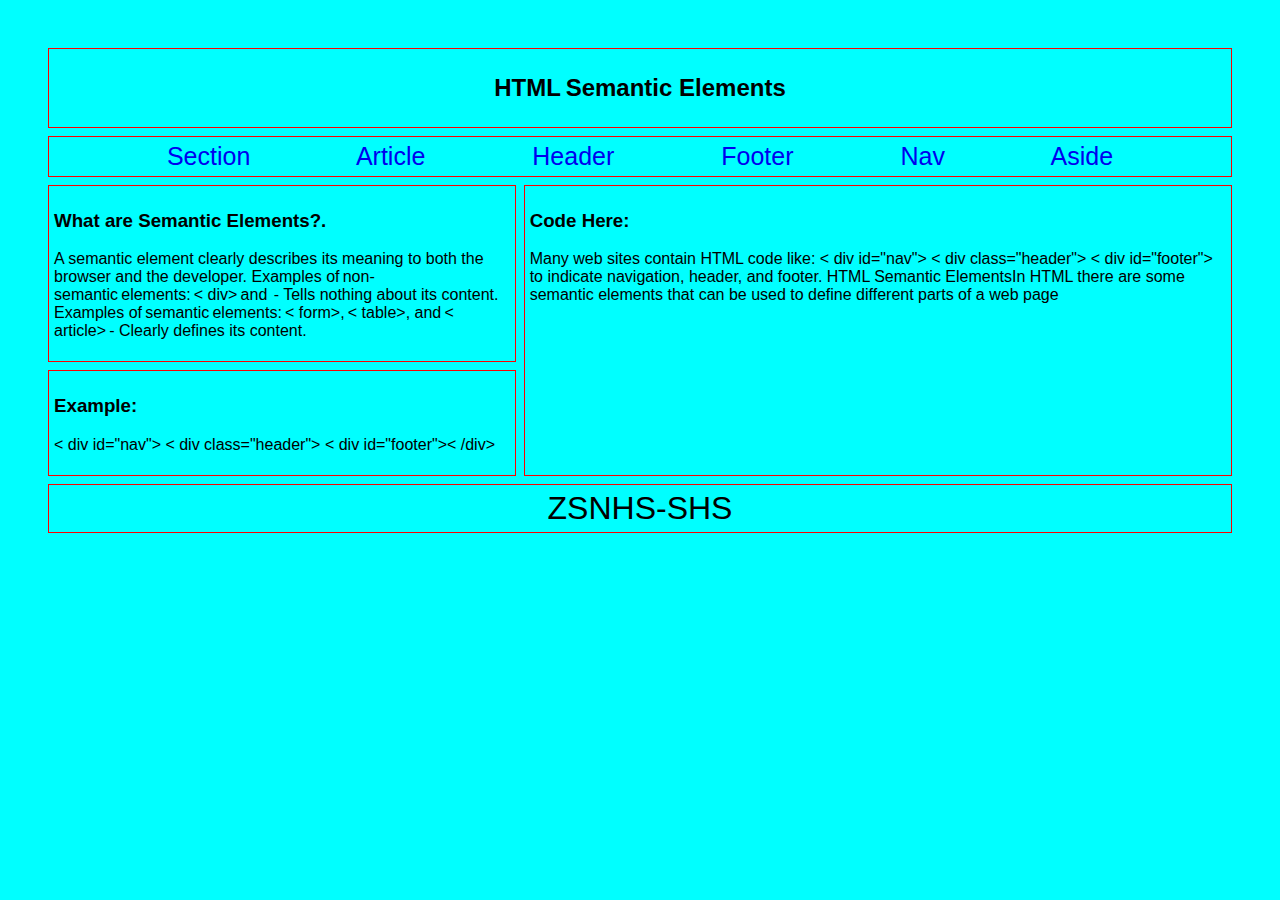
<file: index.html>
<!DOCTYPE html>
<html lang="en">
<head>
    <meta charset="UTF-8">
    <meta name="viewport" content="width=device-width, initial-scale=1.0">
    <title>LeoGen's Act 13</title>
    <link rel="stylesheet" href="style.css">
    <link rel="icon" href="me.jpg" type="image/x-icon">
</head>
<body>
    <div class="container">
        <div class="header">
            <h2>HTML Semantic Elements </h2>
        </div>
        <div class="nav">
            <a href="section.html">Section</a>
            <a href="article.html">Article</a>
            <a href="header.html">Header</a>
            <a href="footer.html">Footer</a>
            <a href="nav.html">Nav</a>
            <a href="aside.html">Aside</a>
        </div>
        <div class="section">
            <h3>What are Semantic Elements?.</h3>
            <P>
                A semantic element clearly describes its meaning to both the browser and the developer.
                Examples of non- semantic elements: < div> and <span> - Tells nothing about its content.
                Examples of semantic elements: < form>, < table>, and < article> - Clearly defines its content.</P>
        </div>
        <div class="article">
            <h3>Example:</h3>
            <p>
                < div id="nav"> < div class="header"> < div id="footer">< /div>
            </p>
        </div>
        <div class="aside">
            <h3>Code Here:</h3>
            <P>Many web sites contain HTML code like: < div id="nav"> < div class="header"> < div id="footer">  

                to indicate navigation, header, and footer. 
                
                HTML Semantic ElementsIn HTML there are some semantic elements that can be used to define different parts of a web page</P>
        </div>
        <div class="footer">ZSNHS-SHS</div>
    </div>
</body>
</html>
</file>
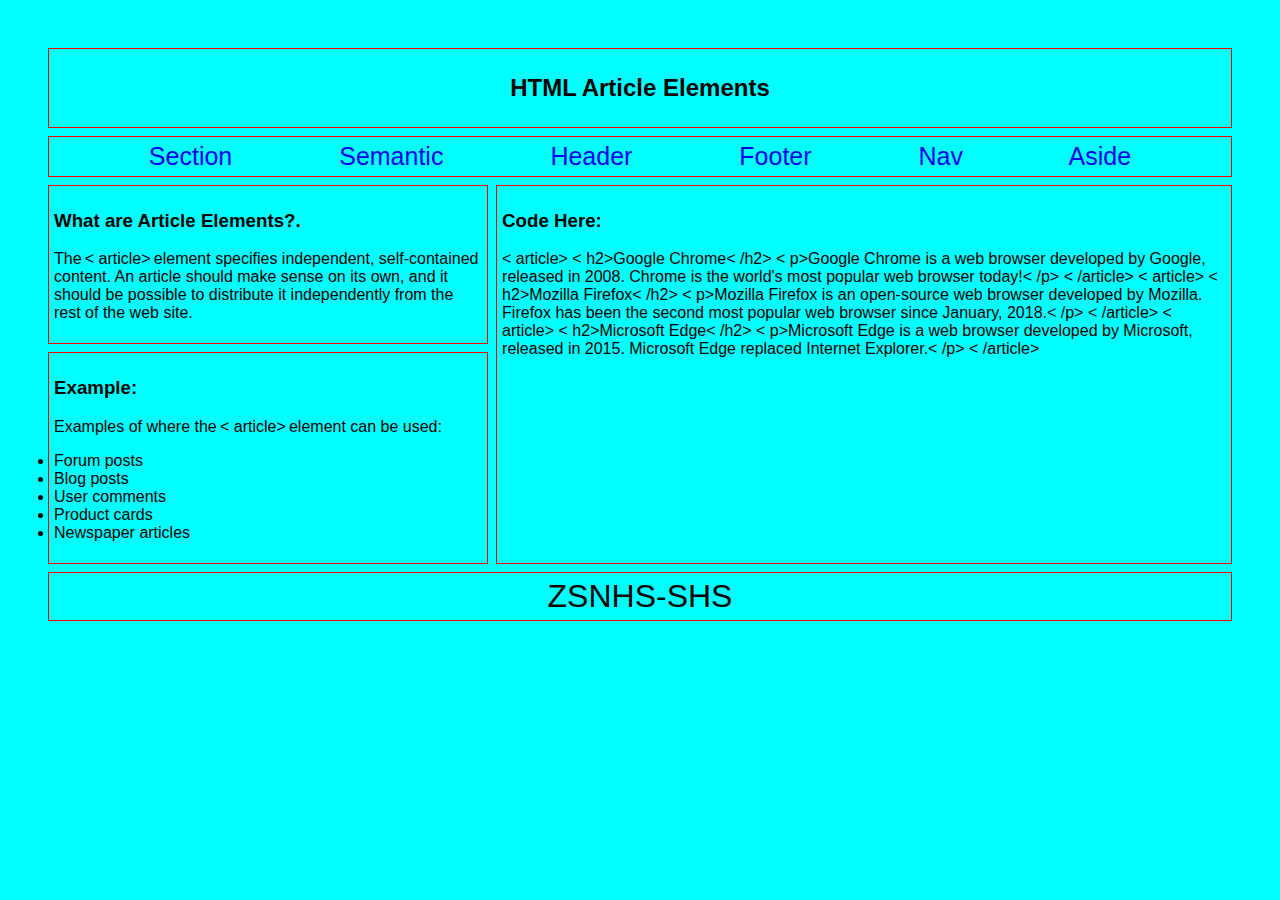
<file: article.html>
<!DOCTYPE html>
<html lang="en">
<head>
    <meta charset="UTF-8">
    <meta name="viewport" content="width=device-width, initial-scale=1.0">
    <title>LeoGen's Act 13</title>
    <link rel="stylesheet" href="style.css">
    <link rel="icon" href="me.jpg" type="image/x-icon">
</head>
<body>
    <div class="container">
        <div class="header">
            <h2>HTML Article Elements </h2>
        </div>
        <div class="nav">
            <a href="section.html">Section</a>
            <a href="index.html">Semantic</a>
            <a href="header.html">Header</a>
            <a href="footer.html">Footer</a>
            <a href="nav.html">Nav</a>
            <a href="aside.html">Aside</a>
        </div>
        <div class="section">
            <h3>What are Article Elements?.</h3>
            <P>The < article> element specifies independent,
                self-contained content.
                An article should make sense on its own, and it should be
                possible to distribute it independently from the rest of the 
                web site. </P>
        </div>
        <div class="article">
            <h3>Example:</h3>
            <p>
                Examples of where the < article> element can be used: 

                    <li>Forum posts</li> 
                    <li>Blog posts</li>
                    <li>User comments</li>
                    <li>Product cards</li>
                    <li>Newspaper articles</li>
            </p>
        </div>
        <div class="aside">
            <h3>Code Here:</h3>
            < article> 
                < h2>Google Chrome< /h2> 
                < p>Google Chrome is a web browser developed by Google, released in 2008.  
                
                Chrome is the world's most popular web browser today!< /p> 
                < /article> 
                 
                < article> 
                < h2>Mozilla Firefox< /h2> 
                < p>Mozilla Firefox is an open-source web browser developed by Mozilla. Firefox has been  
                
                the second most popular web browser since January, 2018.< /p> 
                < /article> 
                 
                < article> 
                < h2>Microsoft Edge< /h2> 
                < p>Microsoft Edge is a web browser developed by Microsoft, released in 2015. Microsoft Edge  
                
                replaced Internet Explorer.< /p> 
                < /article> 
        </div>
        <div class="footer">ZSNHS-SHS</div>
    </div>
</body>
</html>
</file>
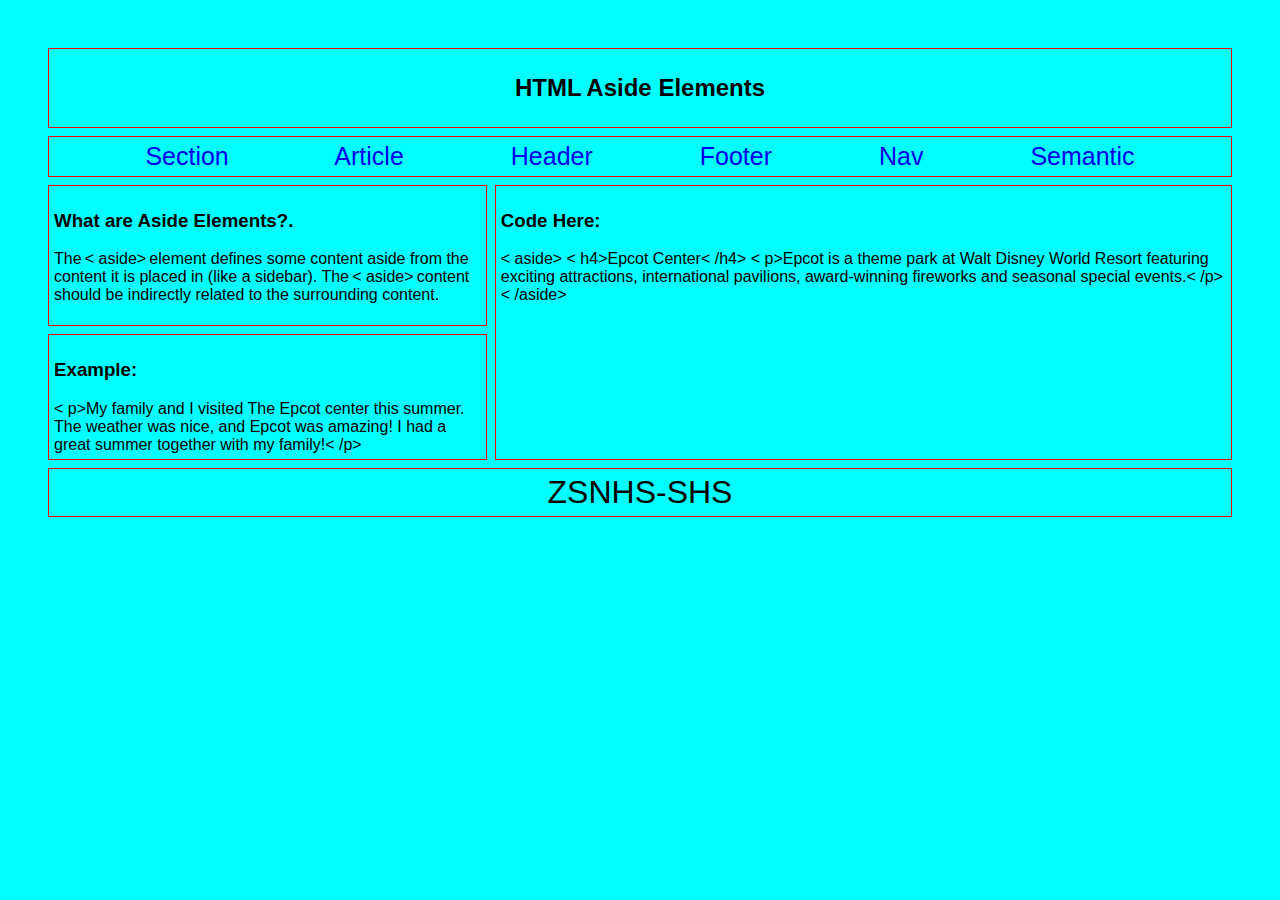
<file: aside.html>
<!DOCTYPE html>
<html lang="en">
<head>
    <meta charset="UTF-8">
    <meta name="viewport" content="width=device-width, initial-scale=1.0">
    <title>LeoGen's Act 13</title>
    <link rel="stylesheet" href="style.css">
    <link rel="icon" href="me.jpg" type="image/x-icon">
</head>
<body>
    <div class="container">
        <div class="header">
            <h2>HTML Aside Elements </h2>
        </div>
        <div class="nav">
            <a href="section.html">Section</a>
            <a href="article.html">Article</a>
            <a href="header.html">Header</a>
            <a href="footer.html">Footer</a>
            <a href="nav.html">Nav</a>
            <a href="index.html">Semantic</a>
        </div>
        <div class="section">
            <h3>What are Aside Elements?.</h3>
            <P>The < aside> element defines some content aside from
                the content it is placed in (like a sidebar).
                The < aside> content should be indirectly related to the surrounding content. </P>
        </div>
        <div class="article">
            <h3>Example:</h3>
            < p>My family and I visited The Epcot center this summer. The weather was nice, and Epcot was amazing! I had a great summer together with my family!< /p>
        </div>
        <div class="aside">
            <h3>Code Here:</h3>
            < aside> 
                < h4>Epcot Center< /h4> 
                < p>Epcot is a theme park at Walt Disney World Resort featuring exciting attractions, international pavilions, award-winning fireworks and seasonal special events.< /p> 
                < /aside>
        </div>
        <div class="footer">ZSNHS-SHS</div>
    </div>
</body>
</html>
</file>
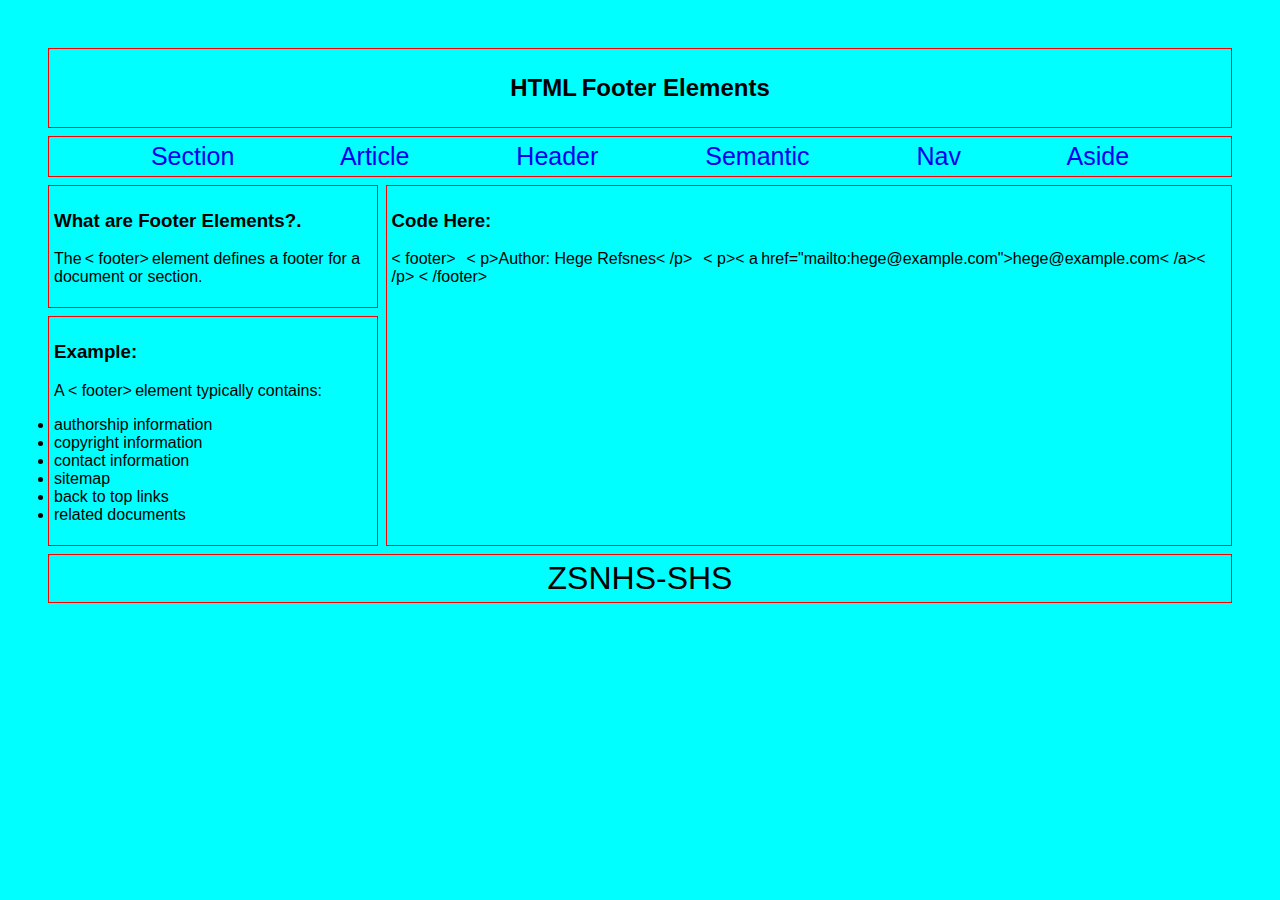
<file: footer.html>
<!DOCTYPE html>
<html lang="en">
<head>
    <meta charset="UTF-8">
    <meta name="viewport" content="width=device-width, initial-scale=1.0">
    <title>LeoGen's Act 13</title>
    <link rel="stylesheet" href="style.css">
    <link rel="icon" href="me.jpg" type="image/x-icon">
</head>
<body>
    <div class="container">
        <div class="header">
            <h2>HTML Footer Elements </h2>
        </div>
        <div class="nav">
            <a href="section.html">Section</a>
            <a href="article.html">Article</a>
            <a href="header.html">Header</a>
            <a href="index.html">Semantic</a>
            <a href="nav.html">Nav</a>
            <a href="aside.html">Aside</a>
        </div>
        <div class="section">
            <h3>What are Footer Elements?.</h3>
            <P>The < footer> element defines a footer for a
                document or section.</P>
        </div>
        <div class="article">
            <h3>Example:</h3>
            <p>
                A < footer> element typically contains:

                <li>authorship information</li>
                <li>copyright information</li>
                <li>contact information</li>
                <li>sitemap</li>
                <li>back to top links </li>
                <li>related documents</li>    
            </p>
        </div>
        <div class="aside">
            <h3>Code Here:</h3>
            < footer> 
                  < p>Author: Hege Refsnes< /p> 
                  < p>< a href="mailto:hege@example.com">hege@example.com< /a>< /p> 
            < /footer> 
        </div>
        <div class="footer">ZSNHS-SHS</div>
    </div>
</body>
</html>
</file>
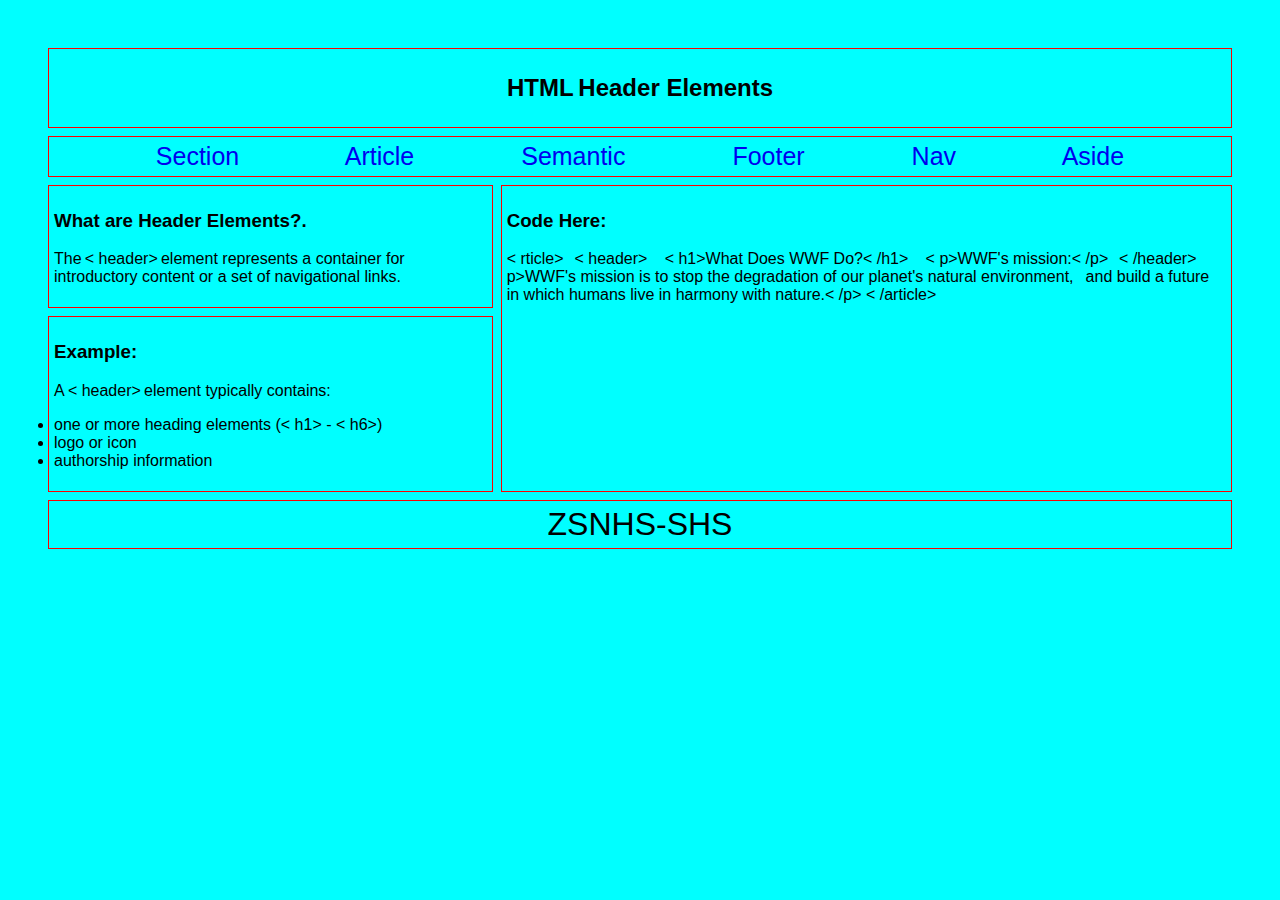
<file: header.html>
<!DOCTYPE html>
<html lang="en">
<head>
    <meta charset="UTF-8">
    <meta name="viewport" content="width=device-width, initial-scale=1.0">
    <title>LeoGen's Act 13</title>
    <link rel="stylesheet" href="style.css">
    <link rel="icon" href="me.jpg" type="image/x-icon">
</head>
<body>
    <div class="container">
        <div class="header">
            <h2>HTML Header Elements </h2>
        </div>
        <div class="nav">
            <a href="section.html">Section</a>
            <a href="article.html">Article</a>
            <a href="index.html">Semantic</a>
            <a href="footer.html">Footer</a>
            <a href="nav.html">Nav</a>
            <a href="aside.html">Aside</a>
        </div>
        <div class="section">
            <h3>What are Header Elements?.</h3>
            <P>The < header> element represents a container for introductory content or a set of navigational links. </P>
        </div>
        <div class="article">
            <h3>Example:</h3>
            <p>
                A < header> element typically contains: 

                <li>one or more heading elements (< h1> - < h6>)</li>
                <li>logo or icon </li>
                <li>authorship information</li>
            </p>
        </div>
        <div class="aside">
            <h3>Code Here:</h3>
            < rticle> 
                  < header> 
                    < h1>What Does WWF Do?< /h1> 
                    < p>WWF's mission:< /p> 
                  < /header> 
                   p>WWF's mission is to stop the degradation of our planet's natural environment, 
                  and build a future in which humans live in harmony with nature.< /p> 
                < /article>  
        </div>
        <div class="footer">ZSNHS-SHS</div>
    </div>
</body>
</html>
</file>
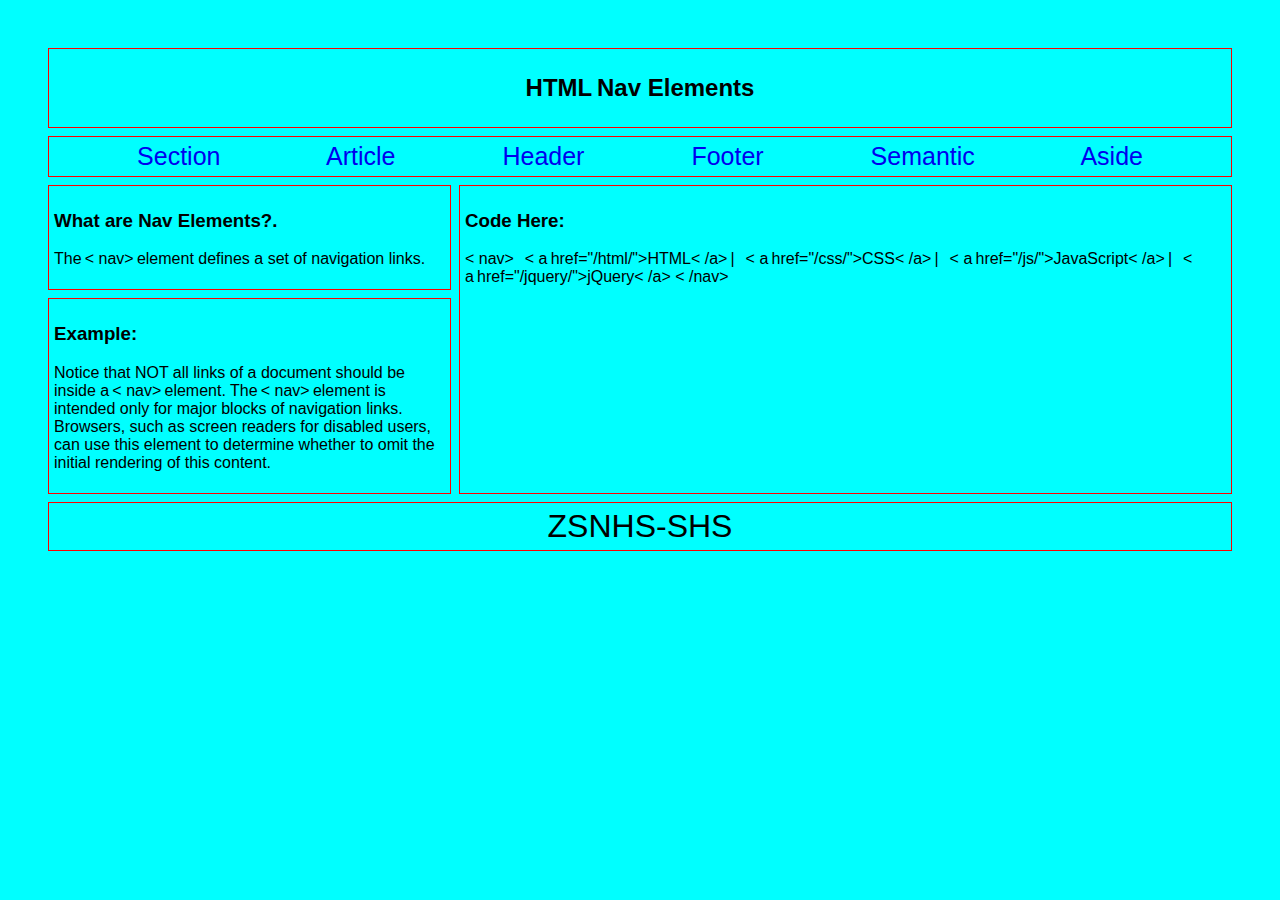
<file: nav.html>
<!DOCTYPE html>
<html lang="en">
<head>
    <meta charset="UTF-8">
    <meta name="viewport" content="width=device-width, initial-scale=1.0">
    <title>LeoGen's Act 13</title>
    <link rel="stylesheet" href="style.css">
    <link rel="icon" href="me.jpg" type="image/x-icon">
</head>
<body>
    <div class="container">
        <div class="header">
            <h2>HTML Nav Elements </h2>
        </div>
        <div class="nav">
            <a href="section.html">Section</a>
            <a href="article.html">Article</a>
            <a href="header.html">Header</a>
            <a href="footer.html">Footer</a>
            <a href="index.html">Semantic</a>
            <a href="aside.html">Aside</a>
        </div>
        <div class="section">
            <h3>What are Nav Elements?.</h3>
            <P>The < nav> element defines a set of navigation links.</P>
        </div>
        <div class="article">
            <h3>Example:</h3>
            <p>
                Notice that NOT all links of a document should be inside a < nav> element. The < nav> element is intended only for major blocks of navigation links. 

                    Browsers, such as screen readers for disabled users, can use this element to determine whether to omit the initial rendering of this content.
            </p>
        </div>
        <div class="aside">
            <h3>Code Here:</h3>
            < nav> 
                  < a href="/html/">HTML< /a> | 
                  < a href="/css/">CSS< /a> | 
                  < a href="/js/">JavaScript< /a> | 
                  < a href="/jquery/">jQuery< /a> 
                < /nav> 
        </div>
        <div class="footer">ZSNHS-SHS</div>
    </div>
</body>
</html>
</file>
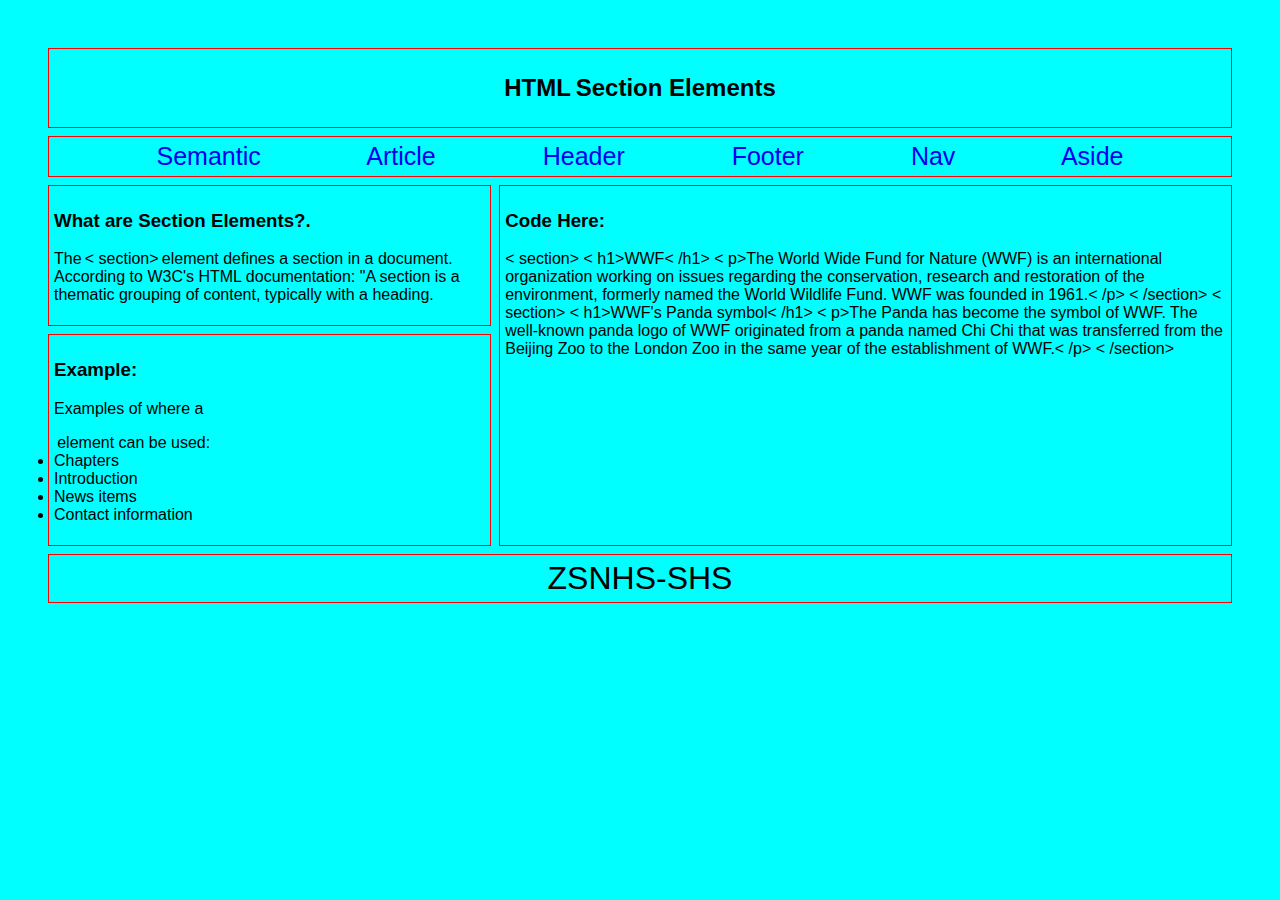
<file: section.html>
<!DOCTYPE html>
<html lang="en">
<head>
    <meta charset="UTF-8">
    <meta name="viewport" content="width=device-width, initial-scale=1.0">
    <title>LeoGen's Act 13</title>
    <link rel="stylesheet" href="style.css">
    <link rel="icon" href="me.jpg" type="image/x-icon">
</head>
<body>
    <div class="container">
        <div class="header">
            <h2>HTML Section Elements </h2>
        </div>
        <div class="nav">
            <a href="index.html">Semantic</a>
            <a href="article.html">Article</a>
            <a href="header.html">Header</a>
            <a href="footer.html">Footer</a>
            <a href="nav.html">Nav</a>
            <a href="aside.html">Aside</a>
        </div>
        <div class="section">
            <h3>What are Section Elements?.</h3>
            <P>The < section> element defines a section in a document. 
                According to W3C's HTML documentation: "A section is a thematic grouping of content,  
                typically with a heading.</P>
        </div>
        <div class="article">
            <h3>Example:</h3>
            <p>
                Examples of where a <section> element can be used: 

                    <li>Chapters</li>
                     <li>Introduction</li>
                     <li>News items</li>
                     <li>Contact information</li>
            </p>
        </div>
        <div class="aside">
            <h3>Code Here:</h3>
            <p>
                < section> 
                    < h1>WWF< /h1> 
                    < p>The World Wide Fund for Nature (WWF) is an international organization working on issues regarding the conservation, research and restoration of the environment, formerly named the World Wildlife Fund. WWF was founded in 1961.< /p> 
                    < /section> 
                     
                    < section> 
                    < h1>WWF's Panda symbol< /h1> 
                    < p>The Panda has become the symbol of WWF. The well-known panda logo of WWF originated from a panda named Chi Chi that was transferred from the Beijing Zoo to the London Zoo in the same year of the establishment of WWF.< /p> 
                    < /section> 
            </p>
        </div>
        <div class="footer">ZSNHS-SHS</div>
    </div>
</body>
</html>
</file>
<file: style.css>
body {
    font-family: sans-serif;
    background-color: aqua;
}

a {
    text-decoration: none;
}

.container {
    grid-gap: 8px;
    padding: 40px;
    display: grid;
}

.header {
    padding: 5px;
    text-align: center;
    border: 1px  solid red;
    grid-column-start: 1;
    grid-column-end: 4;
}

.nav {
    word-spacing: 100px;
    text-align: center;
    font-size: 25px;
    padding: 5px;
    border: 1px  solid red;
    grid-column-start: 1;
    grid-column-end: 4;
}

.section {
    padding: 5px;
    border: 1px  solid red;
    grid-column-start: 1;
    grid-column-end: 2;
}

.article {
    padding: 5px;
    border: 1px  solid red;
    grid-column-start: 1;
    grid-column-end: 2;
}

.aside {
    padding: 5px;
    border: 1px  solid red;
    grid-column-start: 2;
    grid-column-end: 4;
    grid-row-start: 5;
    grid-row-end: 3;
}

.footer{
    text-align: center;
    font-size: 2rem;
    padding: 5px;
    border: 1px  solid red;
    grid-column-start: 1;
    grid-column-end: 4;
}
</file>
